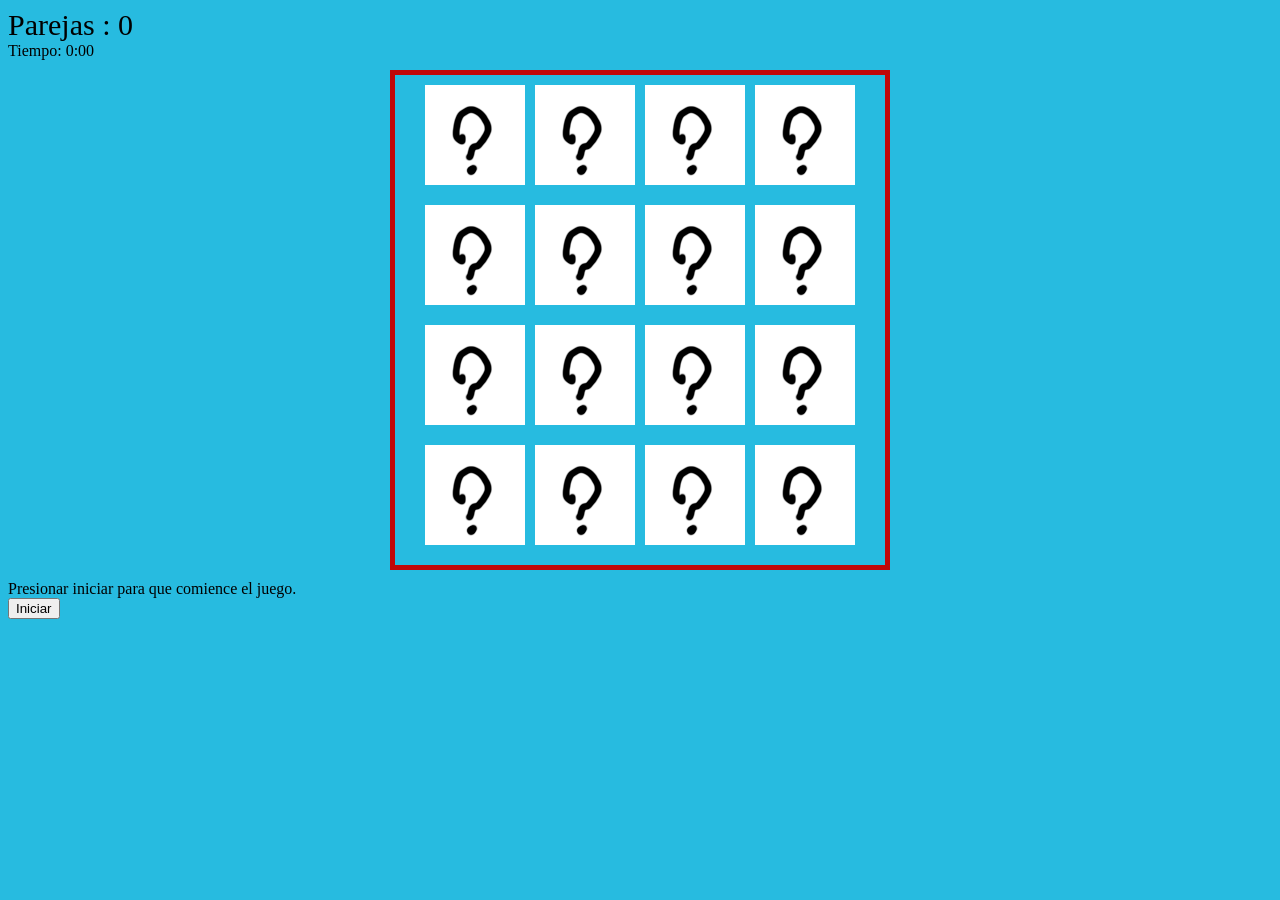
<file: index.html>
<!DOCTYPE html>
<html lang="en">

<head>
	<meta charset="UTF-8">
	<meta name="viewport" content="width=devide-width, initial-scale=1.0">
	
    <link rel="stylesheet" href="css/style.css">
	<title>Javascript</title>
</head>

<body>
    <div class="contador" id='contador'>Parejas : 0</div>
    <div id="tiempo">Tiempo: 0:00</div>
	<div class="contenedor-principal">
        <div class="contenedor">
            <div class="caja"><img src="image/hide.png" class="img"></div>
            <div class="caja"><img src="image/hide.png" class="img"></div>
            <div class="caja"><img src="image/hide.png" class="img"></div>
            <div class="caja"><img src="image/hide.png" class="img"></div>
            <div class="caja"><img src="image/hide.png" class="img"></div>
            <div class="caja"><img src="image/hide.png" class="img"></div>
            <div class="caja"><img src="image/hide.png" class="img"></div>
            <div class="caja"><img src="image/hide.png" class="img"></div>
            <div class="caja"><img src="image/hide.png" class="img"></div>
            <div class="caja"><img src="image/hide.png" class="img"></div>
            <div class="caja"><img src="image/hide.png" class="img"></div>
            <div class="caja"><img src="image/hide.png" class="img"></div>
            <div class="caja"><img src="image/hide.png" class="img"></div>
            <div class="caja"><img src="image/hide.png" class="img"></div>
            <div class="caja"><img src="image/hide.png" class="img"></div>
            <div class="caja"><img src="image/hide.png" class="img"></div>
        </div>
        
    </div>
    <div id="estado">Presionar iniciar para que comience el juego.</div>
    <button id="Iniciar">Iniciar</button>
    <button id="Reiniciar" style="display:none;">Reiniciar</button>
</body>
<script src="script/juego.js"></script>
</html>
</file>
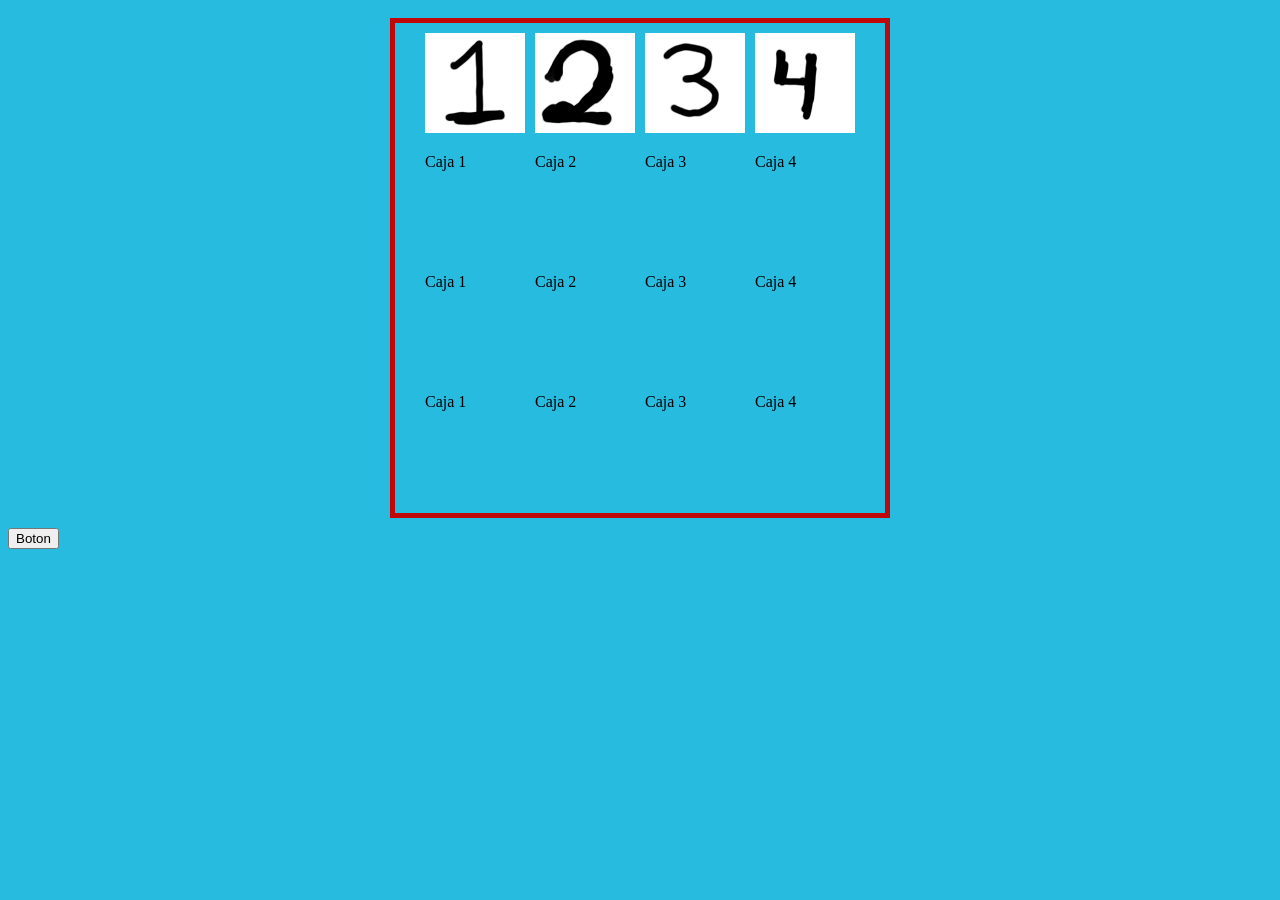
<file: juego.html>
<!DOCTYPE html>
<html lang="en">

<head>
	<meta charset="UTF-8">
	<meta name="viewport" content="width=devide-width, initial-scale=1.0">
	<script src="script/juego.js"></script>
    <link rel="stylesheet" href="css/style.css">
	<title>Javascript</title>
</head>

<body>
	<div class="contenedor-principal">
        <div class="contenedor" id="contenedor1">
            <div class="caja"><img src=image/1.png></div>
            <div class="caja"><img src=image/2.png></div>
            <div class="caja"><img src=image/3.png></div>
            <div class="caja"><img src=image/4.png></div>
            <div class="caja">Caja 1</div>
            <div class="caja">Caja 2</div>
            <div class="caja">Caja 3</div>
            <div class="caja">Caja 4</div>
            <div class="caja">Caja 1</div>
            <div class="caja">Caja 2</div>
            <div class="caja">Caja 3</div>
            <div class="caja">Caja 4</div>
            <div class="caja">Caja 1</div>
            <div class="caja">Caja 2</div>
            <div class="caja">Caja 3</div>
            <div class="caja">Caja 4</div>
        </div>
    </div>
    <button>Boton</button>
</body>
</html>
</file>
<file: css/style.css>
body{
    background-color: rgb(39, 187, 224);
}
.contenedor-principal{
    display: flex;
    flex-direction: column;
    align-items: center;
    justify-content: center;
    padding: 10px;
    box-sizing: border-box;
}
.contenedor{    
    height: 500px;
    width: 500px;
    display: flex;
    flex-flow: row wrap;
    border: 5px solid #c00808;
    padding: 10px;
    box-sizing: border-box;
    gap: 10px;
    justify-content: center;
}
.contador{
    font-size: 30px;
}
.tiempo{
    font-size: 30px;
}
.caja{
    width: 100px;
    height: 100px;    
}
#hide{
    background-image: url("../image/hide.png");
}
#a {
    background-image: url("../image/1.png");
}
#b {
    background-image: url("../image/2.png");
}
#c {
    background-image: url("../image/3.png");
}
#d {
    background-image: url("../image/4.png");
}
#e {
    background-image: url("../image/5.png");
}
#f {
    background-image: url("../image/6.png");
}
#g {
    background-image: url("../image/7.png");
}
#h {
    background-image: url("../image/8.png");
}
</file>
